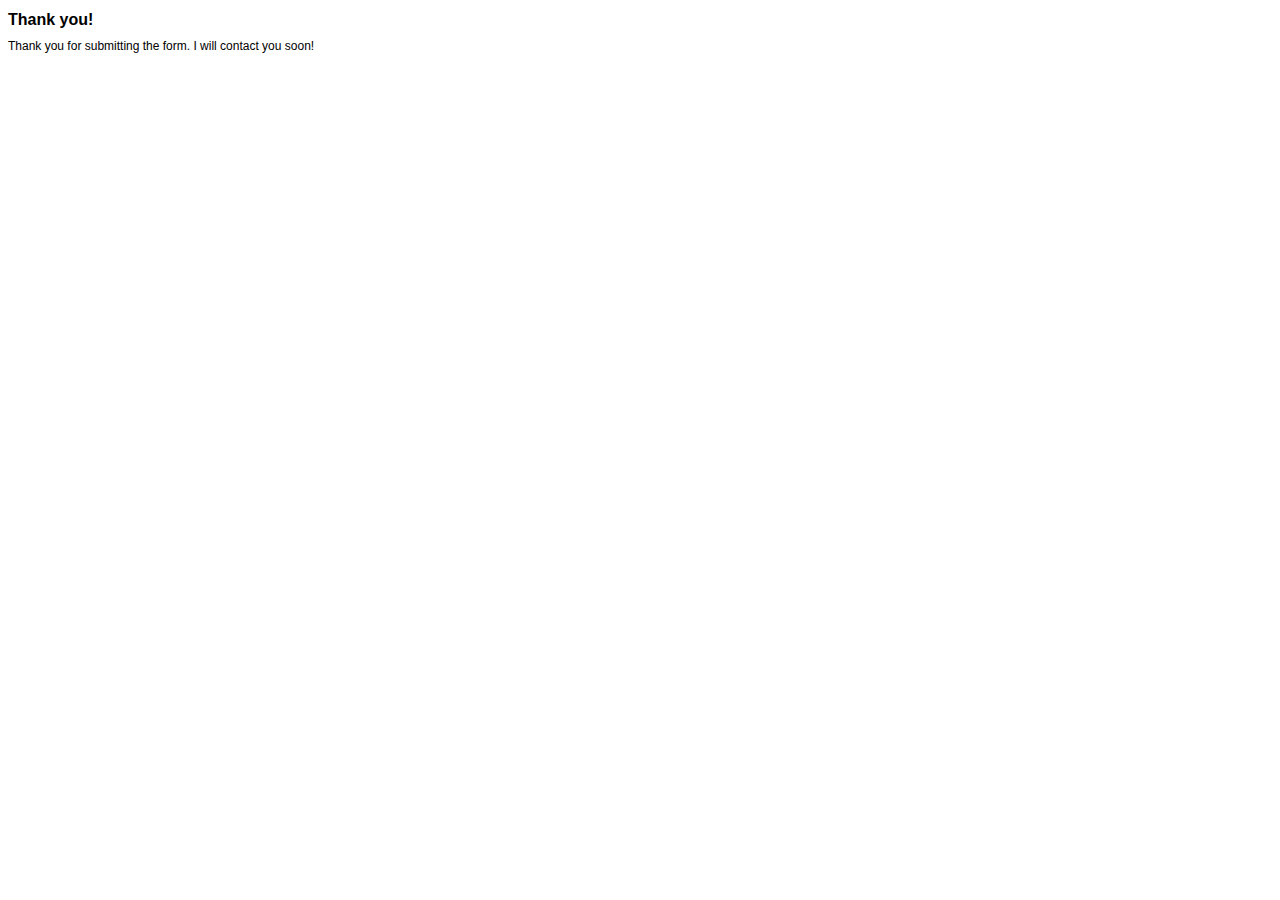
<file: contact-form-thank-you.html>
<!DOCTYPE html PUBLIC "-//W3C//DTD HTML 4.01 Transitional//EN" "http://www.w3.org/TR/html4/loose.dtd">
<html>
  <head>
    <title>Thank you!</title>
    <!-- define some style elements-->
    <style>
      h1 {
        font-family: Arial, Helvetica, sans-serif;
        font-size: 16px;
        font-weight: bold;
      }
      label,
      a,
      body {
        font-family: Arial, Helvetica, sans-serif;
        font-size: 12px;
      }
    </style>
    <!-- a helper script for vaidating the form-->
  </head>

  <body>
    <h1>Thank you!</h1>
    Thank you for submitting the form. I will contact you soon!
  </body>
</html>
</file>
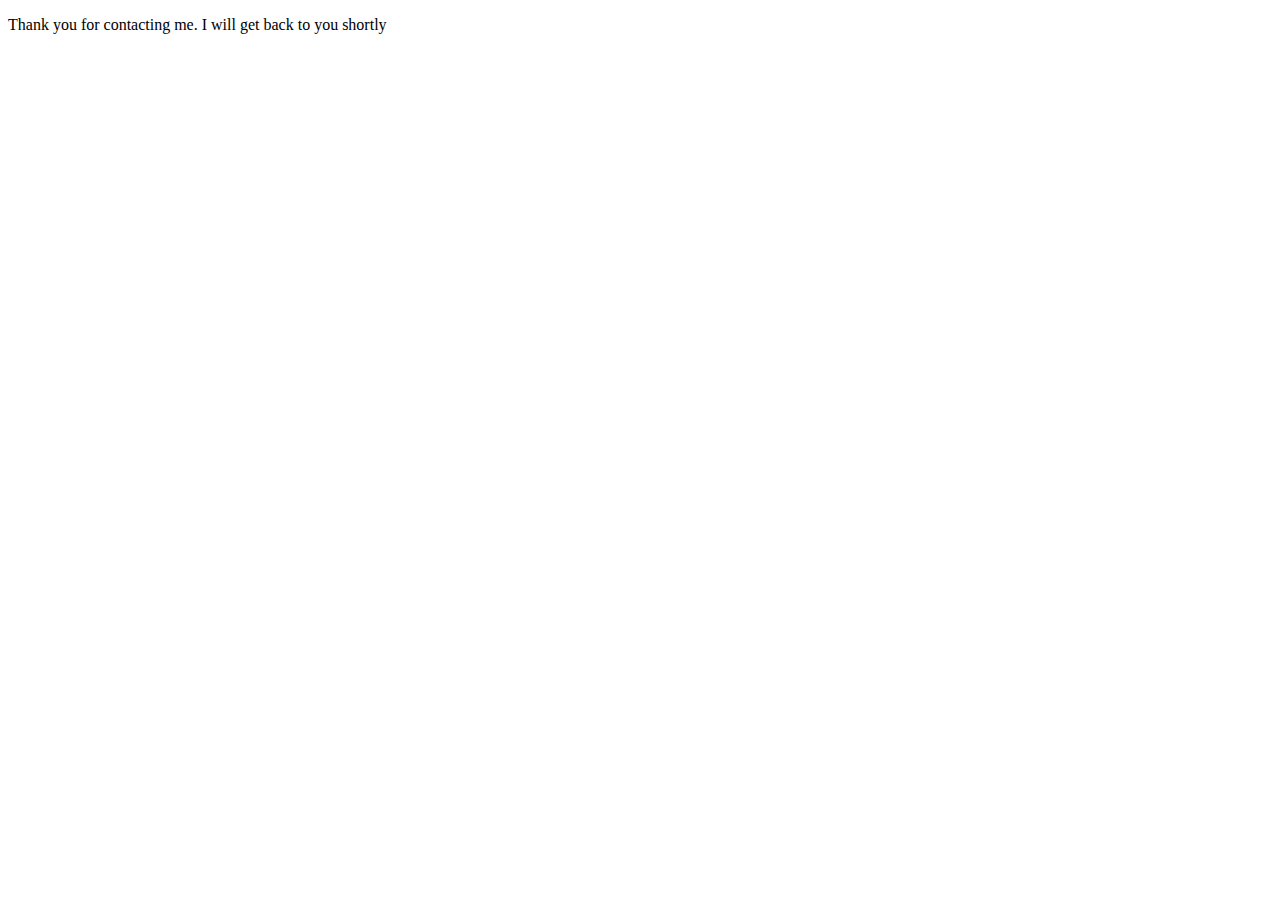
<file: success.html>
<!DOCTYPE html>
<html lang="en">
  <head>
    <meta charset="UTF-8" />
    <meta http-equiv="X-UA-Compatible" content="IE=edge" />
    <meta name="viewport" content="width=device-width, initial-scale=1.0" />
    <title>Document</title>
  </head>
  <body>
    <div class="container mt-5">
      <p>Thank you for contacting me. I will get back to you shortly</p>
    </div>
  </body>
</html>
</file>
